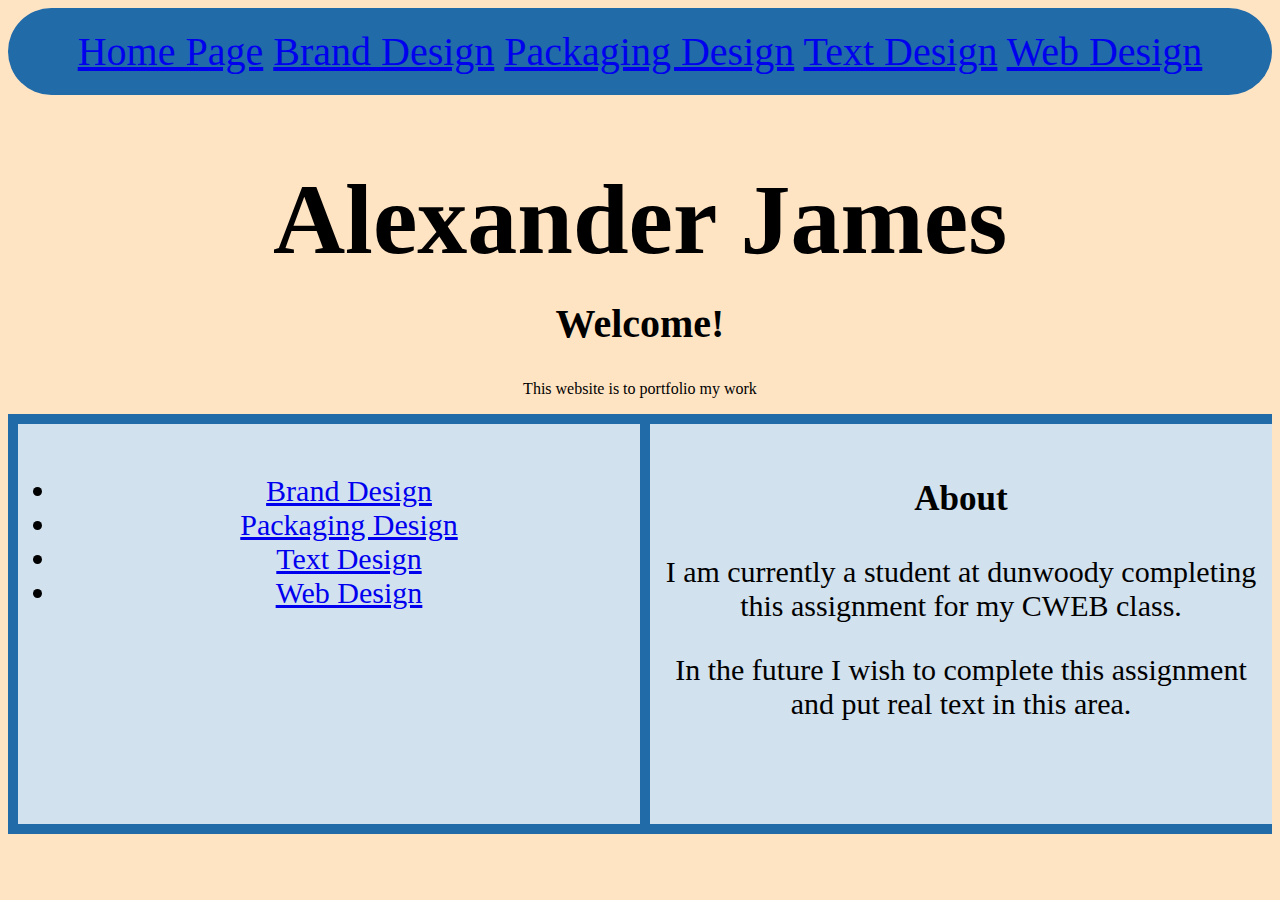
<file: Index.html>
<!DOCTYPE html>
<html>



  <meta charset="UTF-8">
        <meta name="description" content="portfolio">
        <meta name="keywords" content="HTML, CSS, JavaScript">
        <meta name="author" content="Alexander James">
        <meta name="viewport" content="width=device-width, initial-scale=1.0">


        
<head>

<!--Improved color scheme.-->
<!--Replaced filler text-->
<!--Added images-->
<!-- Attempted to add border around top navigation bar but was unable to complete-->
<!--Thank you for a wonderful semester! I am excited to apply this knowledge to future porjects-->

  <link rel="stylesheet" href="mystyle.css">

</head>
<style>




</style>

<body>

  <header> 
    <nav>
        <a href="Web.html">Home Page</a>
        <a href="Brand.html">Brand Design</a>
       <a href="Package.html">Packaging Design</a>
      <a href="Text.html">Text Design</a>
      <a href="Web2.html">Web Design</a>
  
  </nav>
  </header>
  
  
    <h1>Alexander James</h2>
    <h2>Welcome!</h1>
    <p>This website is to portfolio my work</p>
    
  
  
  
  
  
      <div class="grid-container">
          <div> 
              <nav>
              <ul>
                <li><a href="Brand.html">Brand Design</a></li>
                <li><a href="Package.html">Packaging Design</a></li>
                <li><a href="Text.html">Text Design</a></li>
                <li><a href="Web2.html">Web Design</a></li>
              </ul>
            </nav>
          </div>
          <div>
              <article>
                  <h3>About</h3>
                  <p2>I am currently a student at dunwoody completing this assignment for my CWEB class.</p>
                  <p2>In the future I wish to complete this assignment and put real text in this area.</p>
                </article>
  
          </div>
  

</body>
</file>
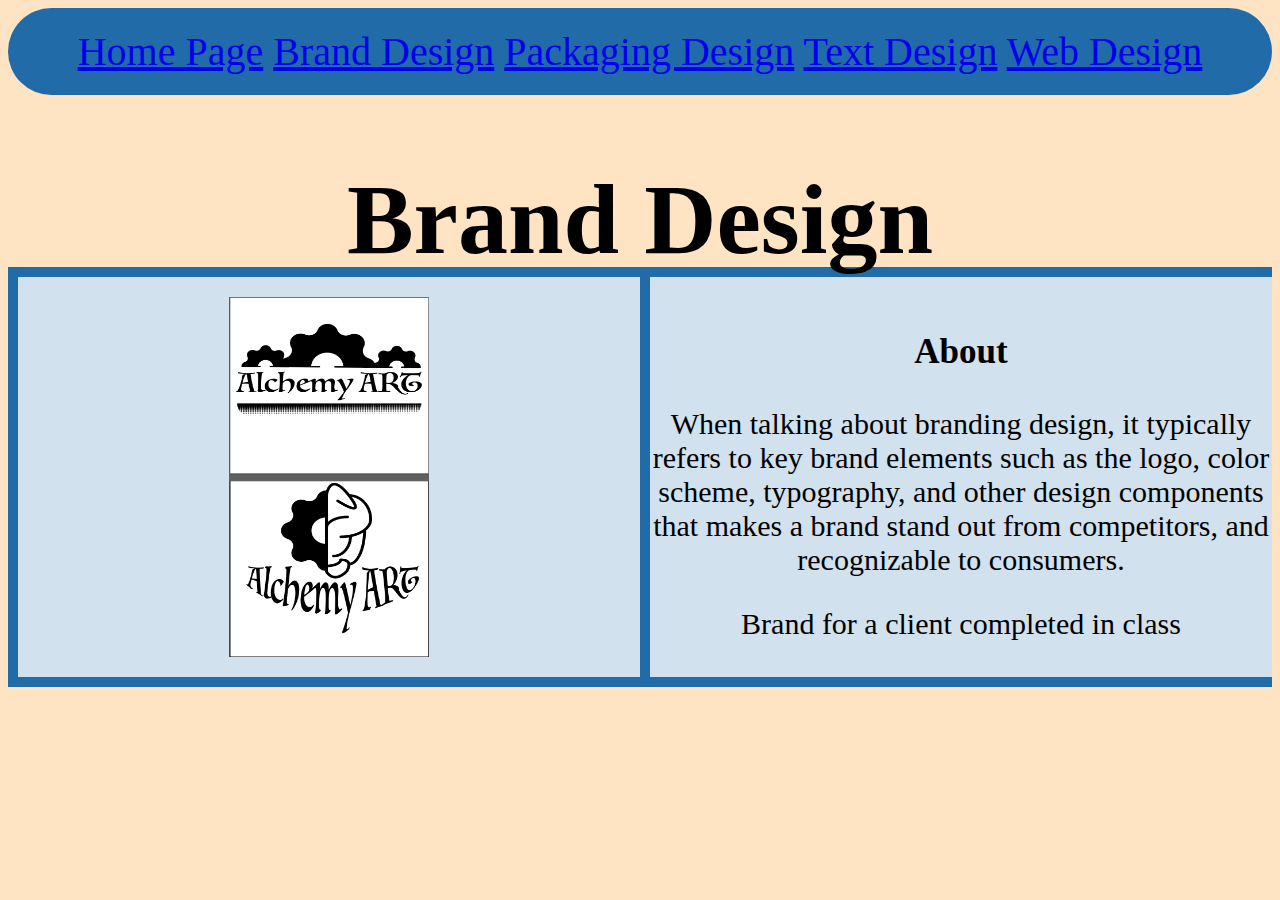
<file: Brand.html>
<!DOCTYPE html>
<html>
<head>

    <link rel="stylesheet" href="mystyle.css">
    
    <head>
<style>

</style>


<body>

    <header> 
        <nav>
            <a href="Web.html">Home Page</a>
            <a href="Brand.html">Brand Design</a>
           <a href="Package.html">Packaging Design</a>
          <a href="Text.html">Text Design</a>
          <a href="Web2.html">Web Design</a>
    
      </nav>
    </header>
    
    
    
    <h1>Brand Design</h2>
    
    
    

    <div class="grid-container">
        <div> 
            <img src="Screen Shot 2022-05-18 at 9.56.13 AM.png" height="100%" width="200">
        </div>

        <div>
            <article>
                <h3>About</h3>
                <p2>When talking about branding design, it typically refers to key brand elements such as the logo, color scheme, typography, and other design components that makes a brand stand out from competitors, and recognizable to consumers.</p>
                <p2>Brand for a client completed in class</p>
              </article>

        </div>

</body>
</file>
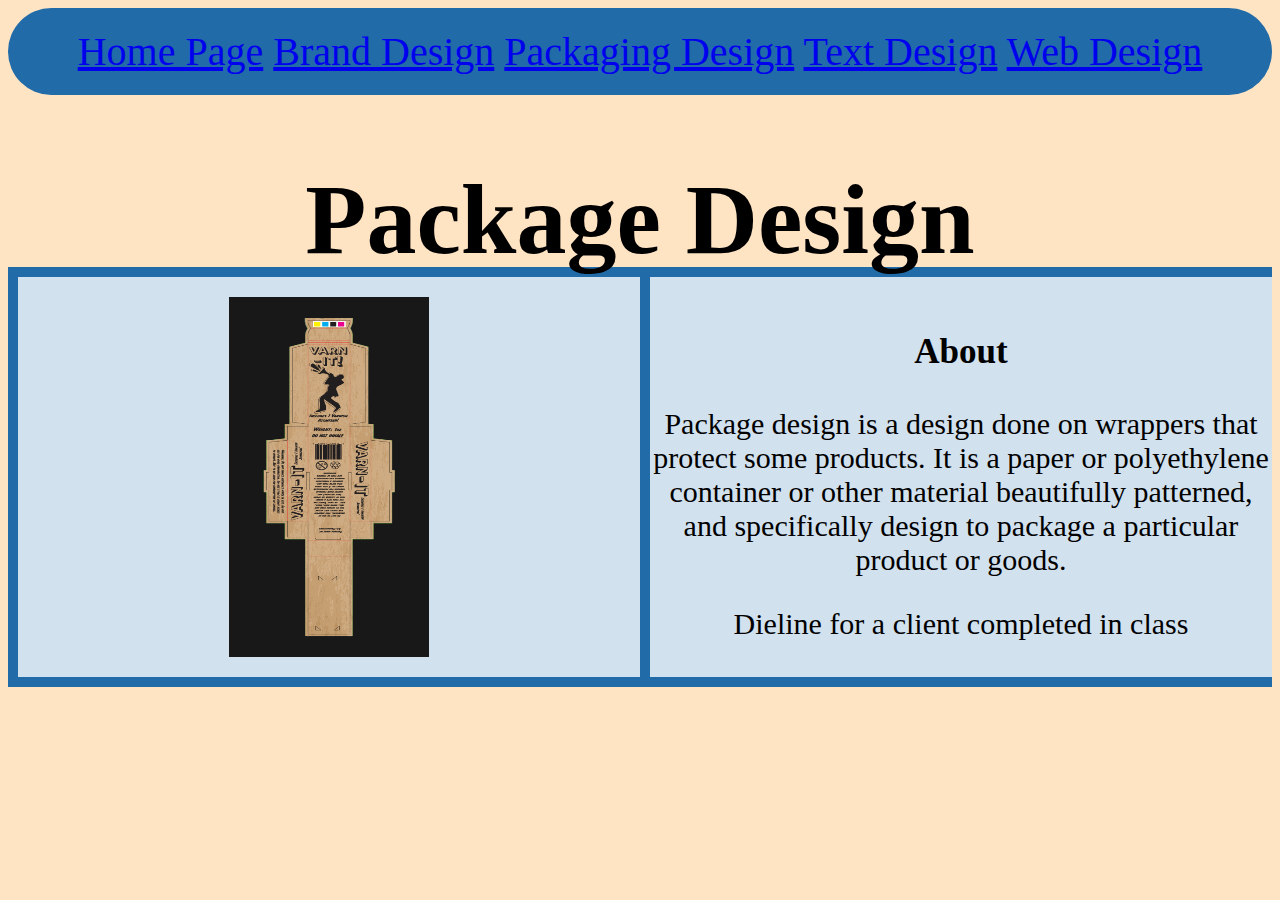
<file: Package.html>
<!DOCTYPE html>
<html>
<head>

    <link rel="stylesheet" href="mystyle.css">

    <head>

<style>

</style>




<body>
    <header> 
        <nav>
            <a href="Web.html">Home Page</a>
            <a href="Brand.html">Brand Design</a>
           <a href="Package.html">Packaging Design</a>
          <a href="Text.html">Text Design</a>
          <a href="Web2.html">Web Design</a>
    
      </nav>
    </header>
    
    <h1>Package Design</h2>

    

    <div class="grid-container">
        <div> 
            <img src="Screen Shot 2022-05-03 at 12.06.46 PM copy.png" height="100%" width="200">
        </div>

        <div>
            <article>
                <h3>About</h3>
                <p2>Package design is a design done on wrappers that protect some products. It is a paper or polyethylene container or other material beautifully patterned, and specifically design to package a particular product or goods.</p>
                <p2>Dieline for a client completed in class</p>
              </article>

        </div>

</body>
</file>
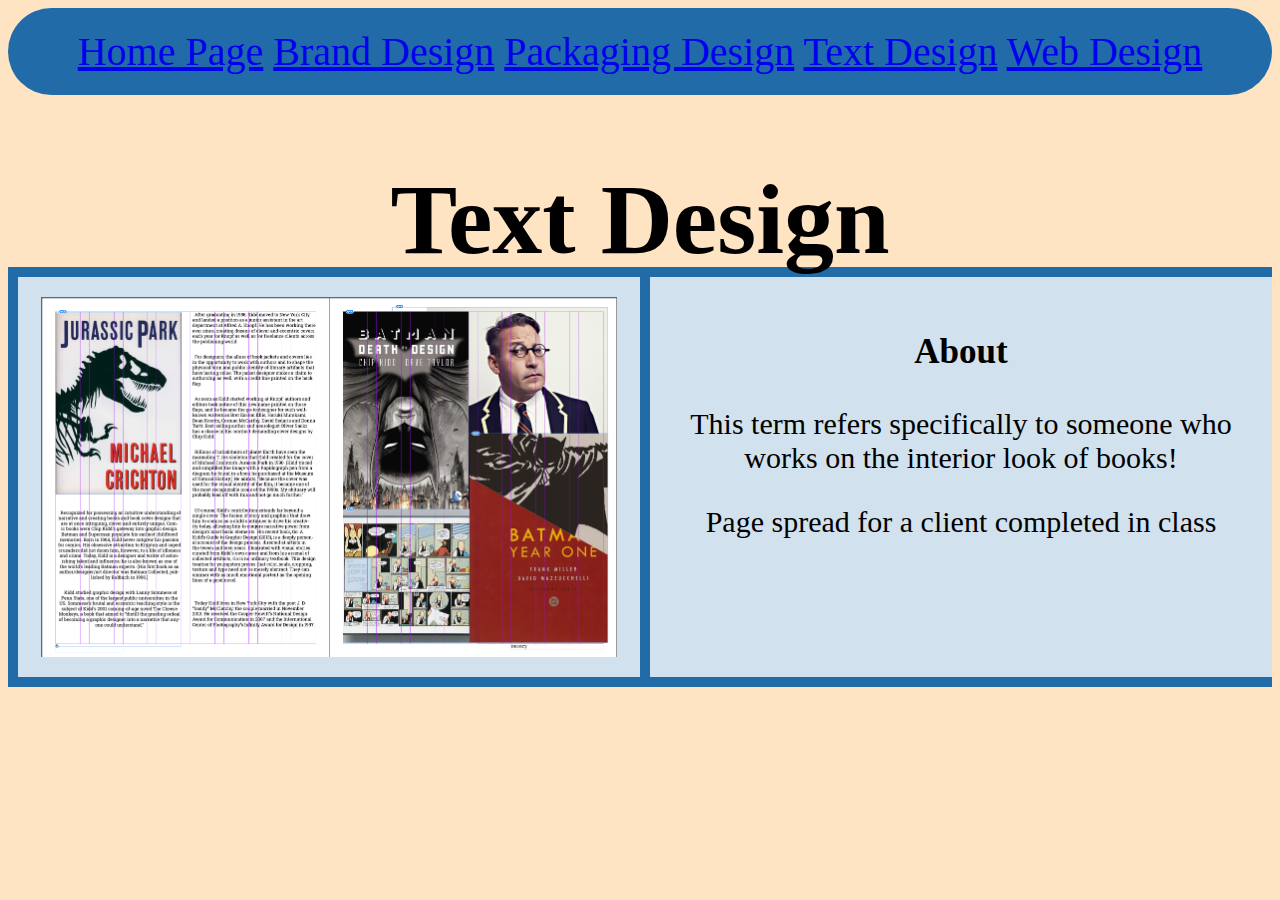
<file: Text.html>
<!DOCTYPE html>
<html>
<head>

    <link rel="stylesheet" href="mystyle.css">

    <head>
<style>

</style>




<body>

    <header> 
        <nav>
            <a href="Web.html">Home Page</a>
            <a href="Brand.html">Brand Design</a>
           <a href="Package.html">Packaging Design</a>
          <a href="Text.html">Text Design</a>
          <a href="Web2.html">Web Design</a>
    
      </nav>
    </header>
    
    
    <h1>Text Design</h2>


    <div class="grid-container">
        <div> 
            <img src="Screen Shot 2022-05-18 at 9.57.37 AM.png">
        </div>

        <div>
            <article>
                <h3>About</h3>
                <p2>This term refers specifically to someone who works on the interior look of books!</p>
                <p2>Page spread for a client completed in class</p>
              </article>

        </div>

</body>
</file>
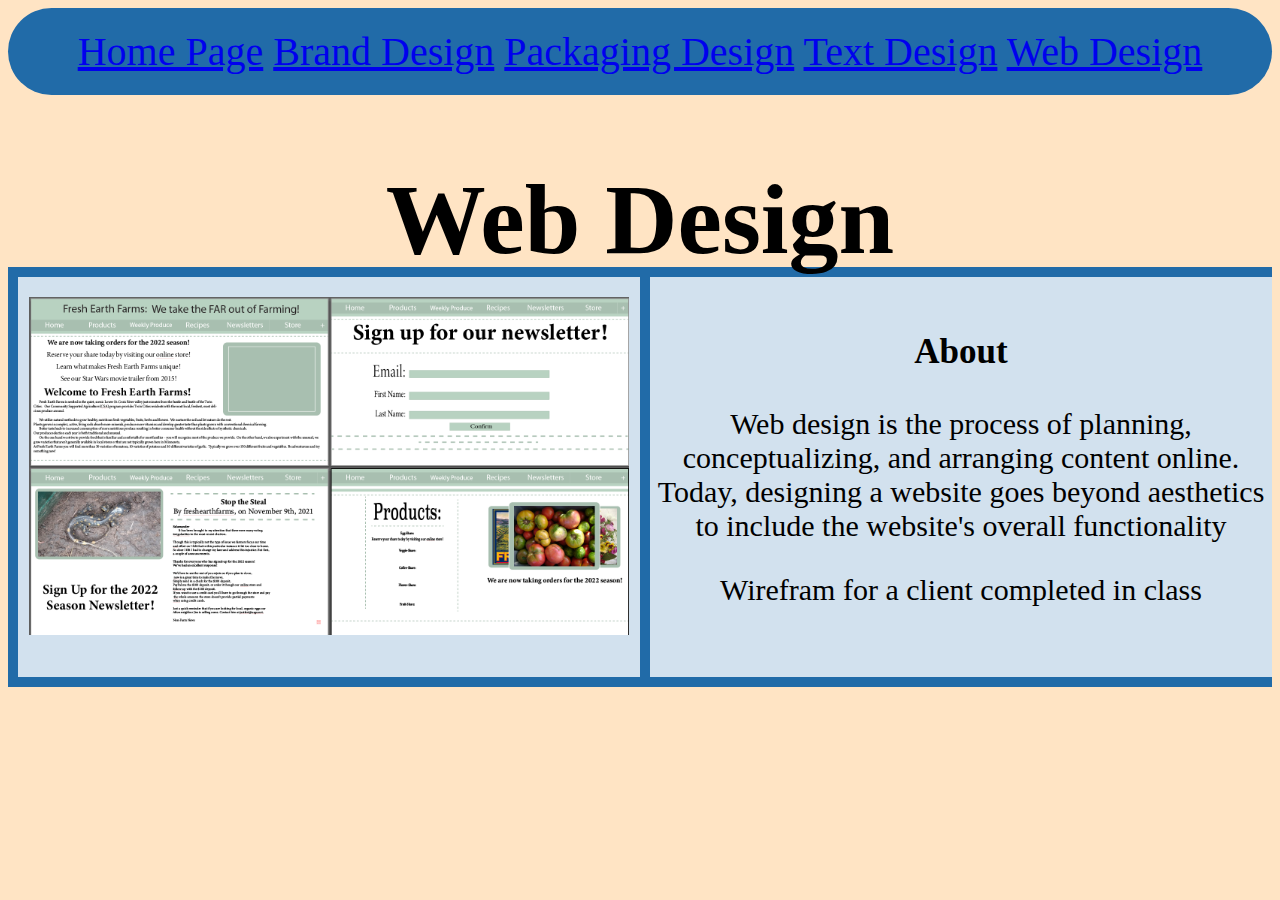
<file: Web2.html>
<!DOCTYPE html>
<html>
<head>

    <link rel="stylesheet" href="mystyle.css">

    <head>

<style>

</style>


<body>

    <header> 
        <nav>
            <a href="Web.html">Home Page</a>
            <a href="Brand.html">Brand Design</a>
           <a href="Package.html">Packaging Design</a>
          <a href="Text.html">Text Design</a>
          <a href="Web2.html">Web Design</a>
    
      </nav>
    </header>
    
    
    <h1>Web Design</h2>
    

    <div class="grid-container">
        <div> 
            <img src="Screen Shot 2022-05-18 at 9.55.43 AM.png"100%" width="600">
        </div>

        <div>
            <article>
                <h3>About</h3>
                <p2>Web design is the process of planning, conceptualizing, and arranging content online. Today, designing a website goes beyond aesthetics to include the website's overall functionality</p>
                <p2>Wirefram for a client completed in class</p>
              </article>

        </div>

</body>
</file>
<file: mystyle.css>
.grid-container {
    display: grid;
    grid-template-columns: 50% 50%;
    grid-template-rows: 400px;
    gap: 10px;
    background-color: #216ba8;
    padding: 10px;
  }
  
  .grid-container > div {
    background-color: rgba(255, 255, 255, 0.8);
    text-align: center;
    padding: 20px 0;
    font-size: 30px;
  }
  
  h1{
      text-align: center;
      font-size: 100px;
      margin-bottom: -10px;
      font-family: Georgia, 'Times New Roman', Times, serif;
  }
  
  h2{
      text-align: center;
      font-size: 40px;
  }
  
  p{
      text-align: center;
  }
  
  header{
      text-align: center;
      background-color: rgba(255, 255, 255, 0.8); 
      font-size: 40px;
      gap: 10px;
      padding: 20px;

    }

    header{
        background-color: #216ba8 ;
        border-radius: 50px;
        border-width: 20px;
        border-color: chartreuse;
        gap: 10px;
        padding: 20px;
        
    }

  img{
    max-height: 100% ;
    max-width: 100% ;
    
}

body{
    background-color: bisque;
}
</file>
